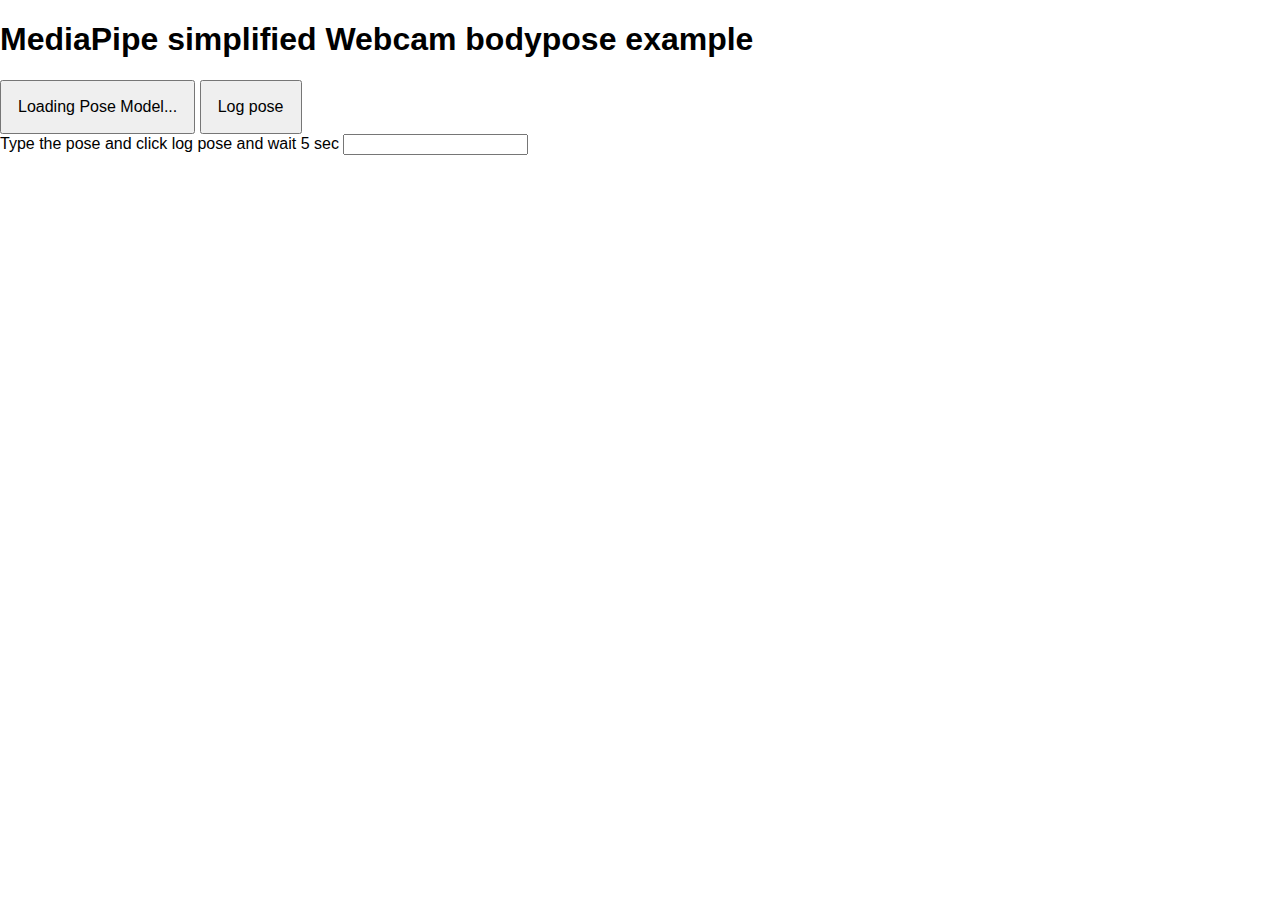
<file: data-collection/index.html>
<!DOCTYPE html>
<html lang="en">

<head>
    <meta charset="UTF-8">
    <meta name="viewport" content="width=device-width, initial-scale=1.0">
    <title>Media    Pipe Handpose</title>
    <link rel="stylesheet" href="style.css">
    <script defer type="module" src="script.js"></script>
</head>

<body>

<section id="section-one">
    <h1>MediaPipe simplified Webcam bodypose example</h1>
    <button id="webcamButton">Loading Pose Model...</button>
    <button id="logPose">Log pose</button>
</section>

<label for="gympose-label" id="gymlabel">Type the pose and click log pose and wait 5 sec</label>
<input type="text" id="gympose-label" name="gympose">
<section id="liveView" class="videoView">
    <video id="webcam" style="width: 1280px; height: 720px; position: absolute" autoplay playsinline muted></video>
    <canvas class="output_canvas" id="output_canvas" width="1280" height="720"
            style="position: absolute; left: 0px; top: 0px;"></canvas>
</section>
</body>

</html>
</file>
<file: data-collection/style.css>
body {
    font-family: sans-serif;
    margin: 0;
}

video {
    display: block;
    transform: rotateY(180deg);
    -webkit-transform: rotateY(180deg);
    -moz-transform: rotateY(180deg);
}

button {
    font-size:1em;
    padding:1em;
}

.videoView {
    position: relative;
    width: 80vw;/*overruled by js*/
}

.canvas {
    z-index: 1;
    position: absolute;
    pointer-events: none;
}

.output_canvas {
    transform: rotateY(180deg);
    -webkit-transform: rotateY(180deg);
    -moz-transform: rotateY(180deg);
}
</file>
